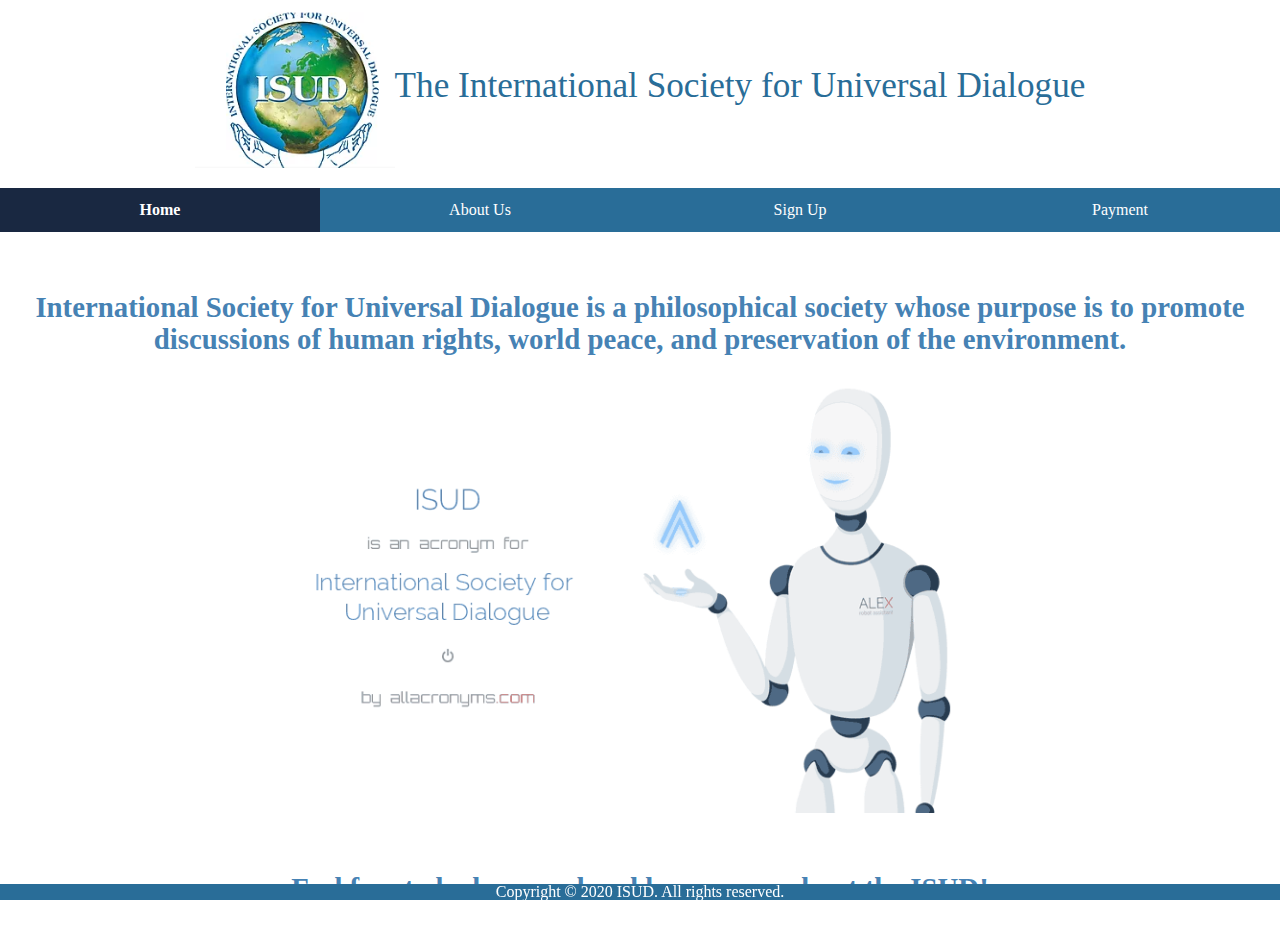
<file: index.html>
<!DOCTYPE html>
<html>
  <head>
    <title>Home Page</title>
    <meta charset="utf-8" />
    <meta name="viewport" content="width=device-width,initial-scale=1.0,shrink-to-fit=no" />
    <link rel="stylesheet" media="screen" href="css/normalize.css" />
    <link rel="stylesheet" href="css/styles.css">
  </head>
  <body>
    <h1><img src="media/icon.png" alt="logo"/>The International Society for Universal Dialogue</h1>
    <ul class="links">
      <li><a class ="active" href="index.html">Home</a></li>
      <li><a href="about-us.html">About Us</a></li>
      <li><a href="signup.html">Sign Up</a></li>
      <li><a href="payment.html">Payment</a></li>
    </ul>
    <h3>International Society for Universal Dialogue is a philosophical society whose
    purpose is to promote discussions of human rights, world peace, and preservation
    of the environment. </h3>
    <div >
     <img id="pic2" src="media/pic2.png" alt="ISUD"/>
    </div>
    <h3>Feel free to look around and learn more about the ISUD!</h3>
    <div class="footer">
      <p>Copyright © 2020 ISUD. All rights reserved.</p>
    </div>
  </body>
</html>
</file>
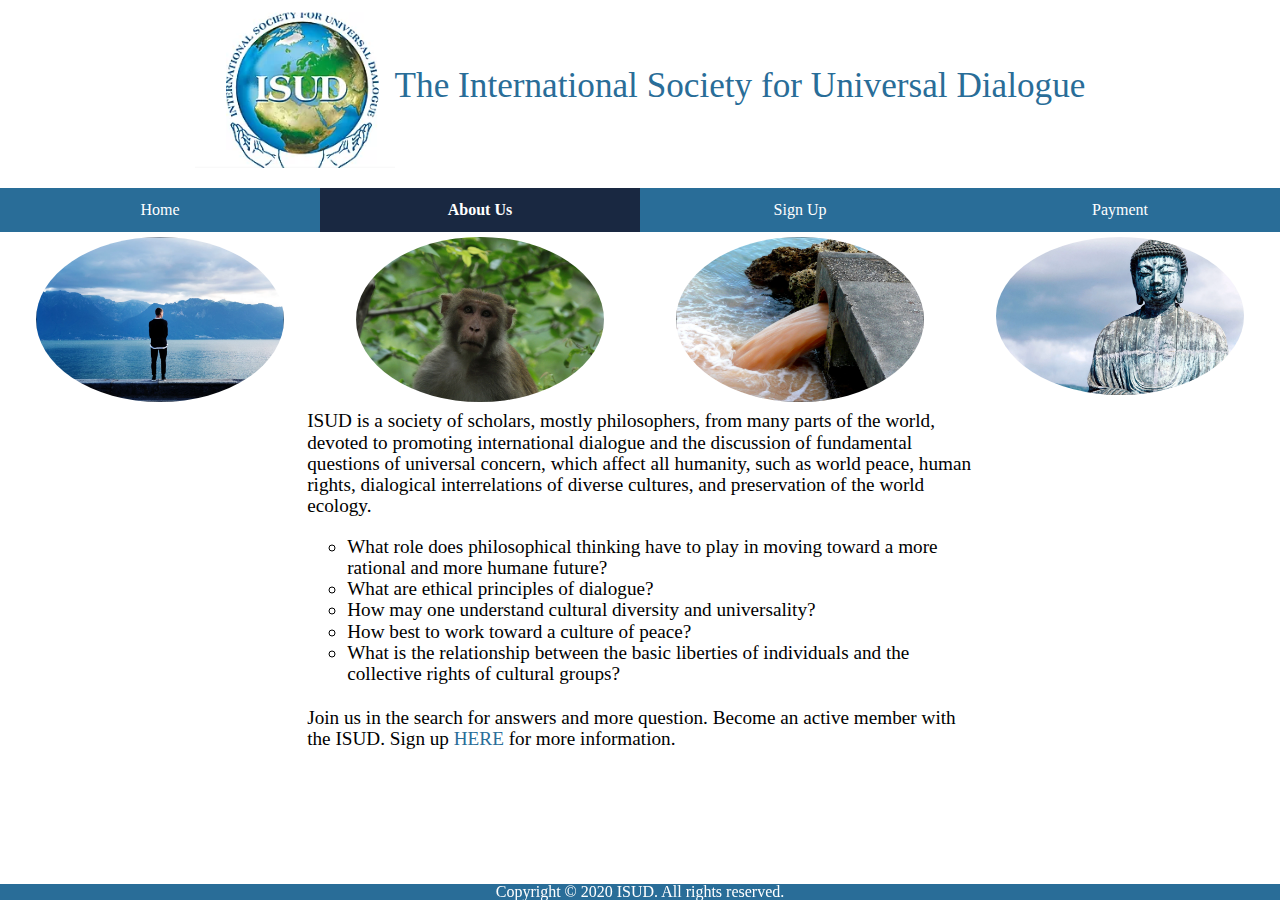
<file: about-us.html>
<!DOCTYPE html>
<html>
  <head>
    <title>About Us</title>
    <meta charset="utf-8" />
    <meta name="viewport" content="width=device-width,initial-scale=1.0,shrink-to-fit=no" />
    <link rel="stylesheet" media="screen" href="css/normalize.css" />
    <link rel="stylesheet" href="css/styles.css">
  </head>
  <body>
    <h1><img src="media/icon.png" alt="logo"/>The International Society for Universal Dialogue</h1>
    <ul class="links">
      <li><a href="index.html">Home</a></li>
      <li><a class ="active" href="about-us.html">About Us</a></li>
      <li><a href="signup.html">Sign Up</a></li>
      <li><a href="payment.html">Payment</a></li>
    </ul>
    <div class="images">
      <div><img src="media/man.png" alt="Man" /></div>
      <div><img src="media/monkey.png" alt="Monkey" /></div>
      <div><img src="media/pollution.png" alt="Pollution" /></div>
      <div><img src="media/statue.png" alt="Statue" /></div>
    </div>
    <div id="about-content">
      <p>ISUD is a society of scholars, mostly philosophers, from many parts of the world,
        devoted to promoting international dialogue and the discussion of fundamental questions
        of universal concern, which affect all humanity, such as world peace, human rights,
        dialogical interrelations of diverse cultures, and preservation of the world ecology.
      </p>
      <ul id="questions">
        <li>What role does philosophical thinking have to play in moving toward a more
          rational and more humane future?</li>
        <li>What are ethical principles of dialogue?</li>
        <li>How may one understand cultural diversity and universality?</li>
        <li>How best to work toward a culture of peace?</li>
        <li>What is the relationship between the basic liberties of individuals and the
          collective rights of cultural groups?</li>
      </ul>
      <p>Join us in the search for answers and more question. Become an active member with the ISUD.
        Sign up <a href="signup.html" class="link">HERE</a> for more information.</p>
    </div>
    <div class="footer">
      <p>Copyright © 2020 ISUD. All rights reserved.</p>
    </div>
  </body>
</html>
</file>
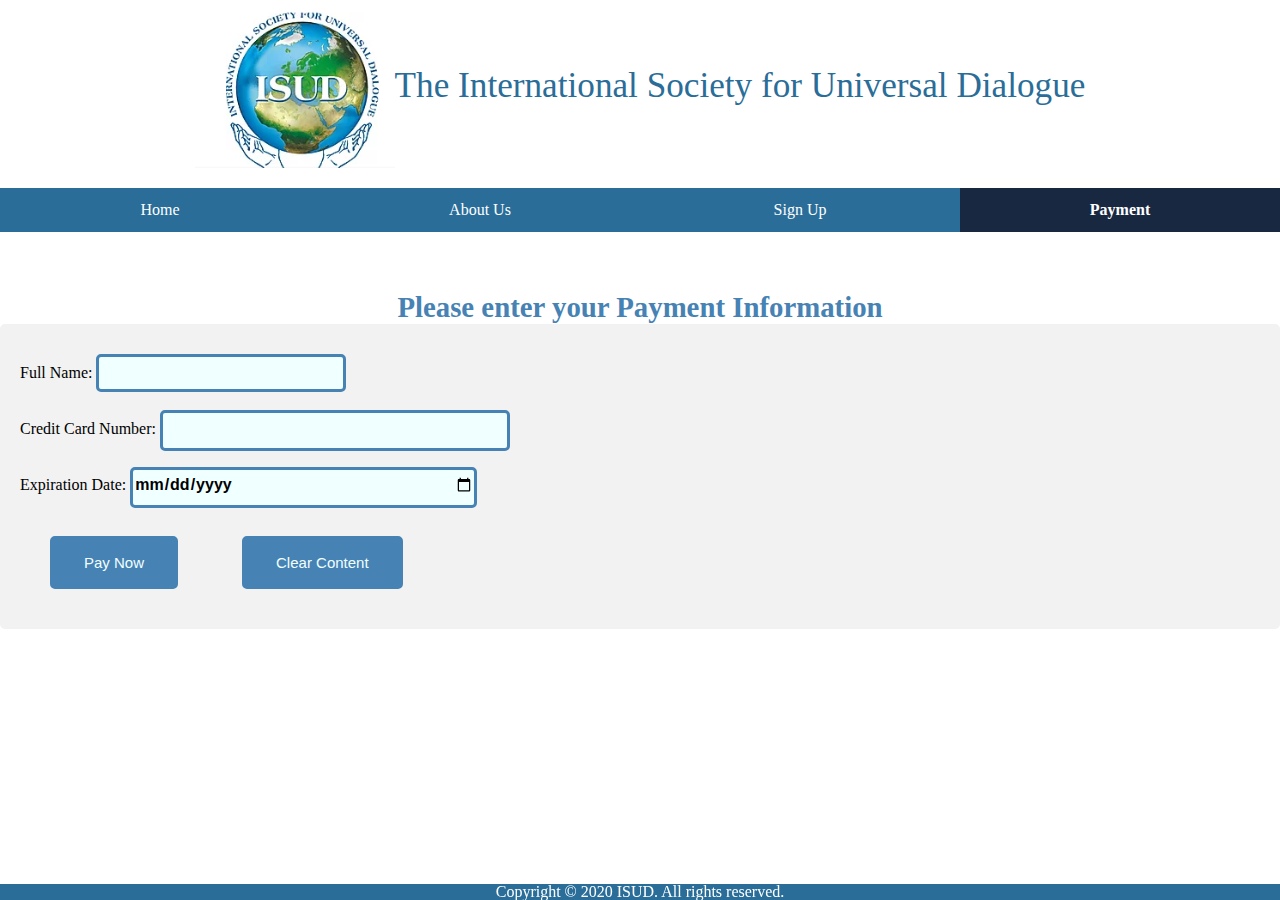
<file: payment.html>
<!DOCTYPE html>
<html lang="en" class="nojs">
  <head>
    <title>Payment Page</title>
    <meta charset="utf-8" />
    <meta name="viewport" content="width=device-width,initial-scale=1.0,shrink-to-fit=no" />
    <link rel="stylesheet" media="screen" href="css/normalize.css" />
    <link rel="stylesheet" href="css/styles.css">
    <script src="js/script.js" async> </script>
  </head>
  <body>
    <h1><img src="media/icon.png" alt="logo"/>The International Society for Universal Dialogue</h1>
    <ul class="links">
      <li><a href="index.html">Home</a></li>
      <li><a href="about-us.html">About Us</a></li>
      <li><a href="signup.html">Sign Up</a></li>
      <li><a class ="active" href="payment.html">Payment</a></li>
    </ul>
    <h3>Please enter your Payment Information</h3>
    <p id="time"></p>
    <form method="get" action="#null" id="payment-form" name="myForm">
      <p>
        <label for="fullname"> Full Name:</label>
        <input type="text" id="fullname" name="name">
      </p>
      <p>
        <label for="cc"> Credit Card Number:</label>
        <input type="number" id="cc" name="cc">
      </p>
      <p>
        <label for="date"> Expiration Date:</label>
        <input type="date" id="date" name="date">
      </p>
      <button type="submit" onclick="submitPayment()" value="Pay Now">Pay Now</button>
      <button type="reset" value="Clear Content">Clear Content</button>
    </form>
    <div class="footer">
      <p>Copyright © 2020 ISUD. All rights reserved.</p>
    </div>
  </body>
</html>
</file>
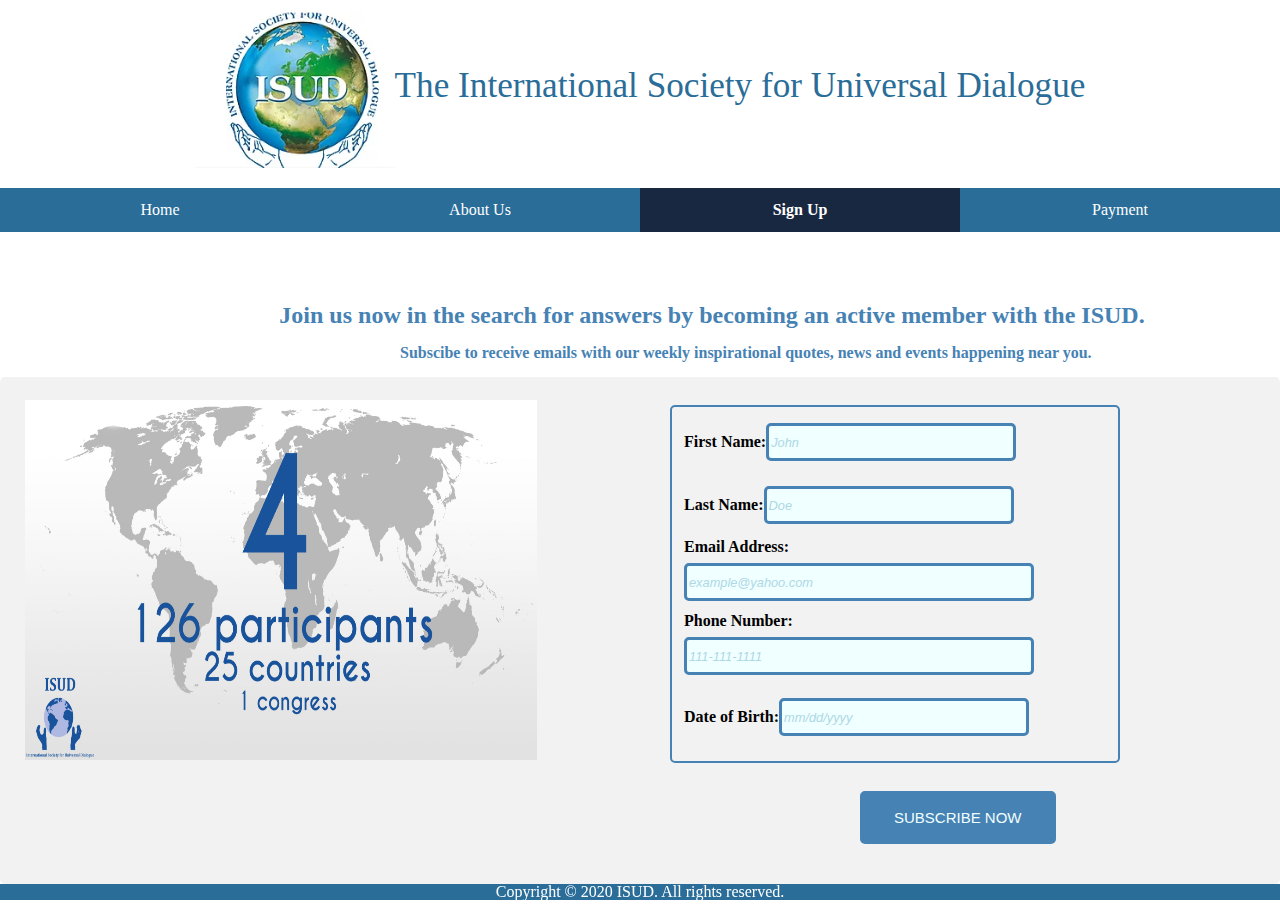
<file: signup.html>
<!DOCTYPE html>
<html lang="en" class="nojs">
  <head>
    <title>Signup Page</title>
    <meta charset="utf-8" />
    <meta name="viewport" content="width=device-width,initial-scale=1.0,shrink-to-fit=no" />
    <link rel="stylesheet" media="screen" href="css/normalize.css" />
    <link rel="stylesheet" media="screen" href="css/styles.css" />
    <script src="js/script.js" async> </script>
  </head>
  <body>
    <h1><img src="media/icon.png" alt="logo"/>The International Society for Universal Dialogue</h1>
    <ul class="links">
      <li><a href="index.html">Home</a></li>
      <li><a href="about-us.html">About Us</a></li>
      <li><a class="active" href="signup.html">Sign Up</a></li>
      <li><a href="payment.html">Payment</a></li>
    </ul>
    <div>
      <h3 id="center">Join us now in the search for answers by becoming an active member with the ISUD.</h3>
      <p id="text_center"> Subscibe to receive emails with our weekly inspirational quotes, news and events happening near you. </p>
    </div>
    <div >
     <img id="pic1" src="media/pic1.png" alt="map"/>
    </div>
    <form method="get" autocomplete="on" action="#null">
      <div id="signup_form">
        <fieldset>
         <div id="first_name"><label>First Name:<input type="text" name="first_name_field" placeholder="John" required></label></div>
         <div id="last_name"><label>Last Name:<input type="text" name="last_name_field" placeholder="Doe" required></label></div>
         <div id="email"><label>Email Address:<input type="email" name="email_field" placeholder="example@yahoo.com" required></label></div>
         <div id="phone"><label>Phone Number:<input type="tel" name="phone_field" pattern="[0-9]{3}-[0-9]{3}-[0-9]{4}" placeholder="111-111-1111" required></label></div>
         <div id="date_of_birth"><label>Date of Birth:<input type="text" name="date_field" placeholder="mm/dd/yyyy" required></label></div>
        </fieldset>
      </div>
      <input type="submit" onclick="AlertPage()" value="SUBSCRIBE NOW"/>
    </form>
    <div class="footer">
      <p>Copyright © 2020 ISUD. All rights reserved. </p>
    </div>
  </body>
</html>
</file>
<file: css/styles.css>
html{
  font-family: 'Merriweather', Times, serif;
  padding-bottom: 40px;
}
h1 {
  color: #296d98;
  text-align:center;
  font-size: 1.2em;
  padding-bottom: 10px;
}
h1 img{
  display: block;
  margin-top: 10px;
  margin-right: auto;
  margin-left: auto;
  margin-bottom: 10px;
  width: 35%;
}
h3{
  text-align: center;
  font-size: 1em;
  line-height: 1.1em;
  font-weight: bold;
  color: steelblue;
  padding-top: 10px;
  padding-right: 10px;
  padding-left: 10px;
}
#pic2{
  display: block;
  margin-left: auto;
  margin-right: auto;
  width: 100%;
}
.link{
  text-decoration: none;
  color: #296d98;
}
.link:hover{
  color: #192841;
}
li {
  display: inline;
}
ul {
  list-style-type: none;
  margin: 0;
  padding: 0;
  overflow: hidden;
  background-color: #296d98;
}
.links{
  display: grid;
  grid-template-columns: repeat(4, 1fr);
}
li a {
  display:block;
  color: white;
  text-align: center;
  padding: 14px 16px;
  text-decoration: none;
  flex-wrap: wrap;
}

li a:hover:not(.active) {
  background-color: lightgrey;
  color: black;
}

.active {
  background-color: #192841;
  font-weight: bold;
}
.footer {
  position: fixed;
  bottom: 0;
  width: 100%;
  background-color: #296d98;
  color: white;
  text-align: center;
}
form {
  border-radius: 5px;
  background-color: #f2f2f2;
  padding: 20px;
}


#signup_form{
  border-style: inset;
  border: 2px solid steelblue;
  border-radius: 5px 5px 5px 5px;
  width: 36%;
  margin: 8px 650px;
}

#first_name, #last_name, #email, #phone, #date_of_birth,
#date, #cc{
  padding-bottom: .3em;
  font-size: 1em;
  font-weight: bold;
  color: Black;
}

input[type=text]{
  width: 240px;
  height: 30px;
  margin: 10px 0;
  border-radius: 5px 5px 5px 5px;
  background-color: Azure;
  border: solid steelblue;
  font-size: 1em;
}

input[type=email]{
  width: 340px;
  height: 30px;
  margin: 8px 0;
  border-radius: 5px 5px 5px 5px;
  background-color: Azure;
  border: solid steelblue;
  font-size: 1em;
}
input[type=number]{
  width: 340px;
  height: 30px;
  margin: 8px 0;
  border-radius: 5px 5px 5px 5px;
  background-color: Azure;
  border: solid steelblue;
  font-size: 1em;
}
input[type=date]{
  width: 340px;
  height: 30px;
  margin: 8px 0;
  border-radius: 5px 5px 5px 5px;
  background-color: Azure;
  border: solid steelblue;
  font-size: 1em;
}
input::placeholder{
  color: lightblue;
  font-size: 0.8em;
  font-style: italic;
}

input[type=tel]{
  width: 340px;
  height:30px;
  margin: 8px 0;
  border-radius: 5px 5px 5px 5px;
  background-color: Azure;
  border: solid steelblue;
  font-size: 1em;
}

input[type=submit]{
  padding: 16px 32px;
  text-align: center;
  display: inline-block;
  font-size: 15px;
  margin: 20px 840px;
  background-color: steelblue;
  border-radius: 5px 5px 5px 5px;
  color: Azure;
  border: 2px solid steelblue;
}


button{
  padding: 16px 32px;
  display: inline-block;
  font-size: 15px;
  margin: 20px 30px;
  background-color: steelblue;
  border-radius: 5px 5px 5px 5px;
  color: Azure;
  border: 2px solid steelblue;
}
input[type=submit]:hover{
  background-color: white;
  color: black;
}
button:hover{
  background-color: white;
  color: black;
}

#center{
  text-align: center;
  font-size: 1.5em;
  font-weight: bold;
  color: steelblue;
  padding-bottom: 16px;
  margin-top: 10px;
  margin-left: 6em;
}

#text_center{
  text-align: left;
  font-size: 1em;
  font-weight: bold;
  color: steelblue;
  padding-bottom: 16px;
  margin-top: 1px;
  margin-left: 25em;
}

#about-content{
  text-align: unset;
}
#about-content p,
#about-content ul{
  display: inline-block;
  font-size: 1em;
  margin-right: 5%;
  margin-left: 5%;
  padding-bottom: 20px;
  text-align: left;
}
#questions{
  background-color: unset;
  list-style-type: unset;
  display: inline-block;
  padding-left: 20px;
}
#questions li{
  margin-left: 10px;
  display: list-item;
  list-style-type: circle;
}
.images{
  display: flex;
}
.images div {
  flex:1;
  margin:5px; /* need some space ?*/
}
.images img {
  width:100%;
  border-radius: 50%;
}
@media screen and (min-width: 375px) {
  h1 {
    font-size: 1.5em;
  }
  h3{
    padding-top: 20px;
    font-size: 1.4em;
  }
  #pic2{
    width: 90%;
    margin: auto;
  }
  #about-content p,
  #about-content ul{
    padding: unset;
    margin:unset;
    display: inline-block;
    font-size: 1.2em;
    padding-right: 10%;
    margin-left: 10%;
    padding-bottom: 20px;
  }
  #questions li{
    margin-left: 30px;
    display: list-item;
    list-style-type: circle;
  }
  #pic1{
    width: 32%;
    height: 12%;
    padding-left: 20px;
    position:absolute;
    left:0px;
    top:500px;
  }
  #signup_form{
    border-style: inset;
    border: 2px solid steelblue;
    border-radius: 5px 5px 5px 5px;
    width: 63%;
    margin: 8px 190px;

  }
  #text_center{
    text-align: center;
    font-size: 1em;
    font-weight: bold;
    color: steelblue;
    padding-bottom: 16px;
    margin-top: 10px;
    margin-left: 0em;
  }
  #first_name, #last_name, #email, #phone, #date_of_birth{
    padding-bottom: .3em;
    font-size: 0.8em;
    font-weight: bold;
    color: Black;
  }

  input[type=text]{
    width: 160px;
    height: 30px;
    margin: 10px 0;
    border-radius: 5px 5px 5px 5px;
    background-color: Azure;
    border: solid steelblue;
    font-size: 1em;
  }

  input[type=email]{
    width: 160px;
    height: 30px;
    margin: 8px 0;
    border-radius: 5px 5px 5px 5px;
    background-color: Azure;
    border: solid steelblue;
    font-size: 1em;
  }

  input[type=tel]{
    width: 160px;
    height:30px;
    margin: 8px 0;
    border-radius: 5px 5px 5px 5px;
    background-color: Azure;
    border: solid steelblue;
    font-size: 1em;
  }

  input[type=submit]{
    padding: 16px 32px;
    text-align: center;
    display: inline-block;
    font-size: 15px;
    margin: 20px 300px;
    background-color: steelblue;
    border-radius: 5px 5px 5px 5px;
    color: Azure;
    border: 2px solid steelblue;
  }
  #center{
    text-align: center;
    font-size: 1.5em;
    font-weight: bold;
    color: steelblue;
    padding-bottom: 16px;
    margin-top: 10px;
    margin-left: 0em;
  }



}

@media screen and (min-width: 768px) {
  h1{
    font-size: 1.7em;
    text-align: center;
  }
  h1 img{
    margin-top: 10px;
    margin-bottom: 10px;
    margin-left: unset;
    width: 200px;
    display: inline-block;
    vertical-align: middle;
  }
  h3{
    font-size: 1.5em;
    padding-top: 40px;
  }
  #pic2{
    width: 80%;
  }
  #about-content p,
  #about-content ul{
    padding: unset;
    display: inline-block;
    font-size: 1.2em;
    line-height: 1.1em;
    margin-right: 15%;
    margin-left: 15%;
    padding-bottom: 20px;
  }
  #questions li{
    margin-left: 40px;
    display: list-item;
    list-style-type: circle;
  }
  .images img {
    padding-left: 10%;
    padding-right: 10%;
    width:80%;
    border-radius: 50%;
  }

}
@media screen and (min-width: 1100px) {
  h1{
    font-size: 2.2em;
  }
  h3{
    font-size: 1.8em;
    padding-top: 60px;
  }
  #pic2{
    width: 60%;
  }
  #about-content p,
  #about-content ul{
    font-size: 1.2em;
    line-height: 1.1em;
    margin-right: 24%;
    margin-left: 24%;
    padding-bottom: 20px;
  }
  #questions{
    padding-left: 40px;
  }
  #pic1{
    width: 40%;
    height: 40%;
    padding-left: 20px;
    position:absolute;
    left:5px;
    top:400px;
  }
  #signup_form{
    border-style: inset;
    border: 2px solid steelblue;
    border-radius: 5px 5px 5px 5px;
    width: 36%;
    margin: 8px 650px;
  }
  #text_center{
    text-align: left;
    font-size: 1em;
    font-weight: bold;
    color: steelblue;
    padding-bottom: 16px;
    margin-top: 1px;
    margin-left: 25em;
  }
  #first_name, #last_name, #email, #phone, #date_of_birth{
    padding-bottom: .3em;
    font-size: 1em;
    font-weight: bold;
    color: Black;
  }

  input[type=text]{
    width: 240px;
    height: 30px;
    margin: 10px 0;
    border-radius: 5px 5px 5px 5px;
    background-color: Azure;
    border: solid steelblue;
    font-size: 1em;
  }

  input[type=email]{
    width: 340px;
    height: 30px;
    margin: 8px 0;
    border-radius: 5px 5px 5px 5px;
    background-color: Azure;
    border: solid steelblue;
    font-size: 1em;
  }

  input::placeholder{
    color: lightblue;
    font-size: 0.8em;
    font-style: italic;
  }

  input[type=tel]{
    width: 340px;
    height:30px;
    margin: 8px 0;
    border-radius: 5px 5px 5px 5px;
    background-color: Azure;
    border: solid steelblue;
    font-size: 1em;
  }

  input[type=submit]{
    padding: 16px 32px;
    text-align: center;
    display: inline-block;
    font-size: 15px;
    margin: 20px 840px;
    background-color: steelblue;
    border-radius: 5px 5px 5px 5px;
    color: Azure;
    border: 2px solid steelblue;
  }
  #center{
    text-align: center;
    font-size: 1.5em;
    font-weight: bold;
    color: steelblue;
    padding-bottom: 16px;
    margin-top: 10px;
    margin-left: 6em;
  }
  .button{
    margin-left: 6em;
  }
}
</file>
